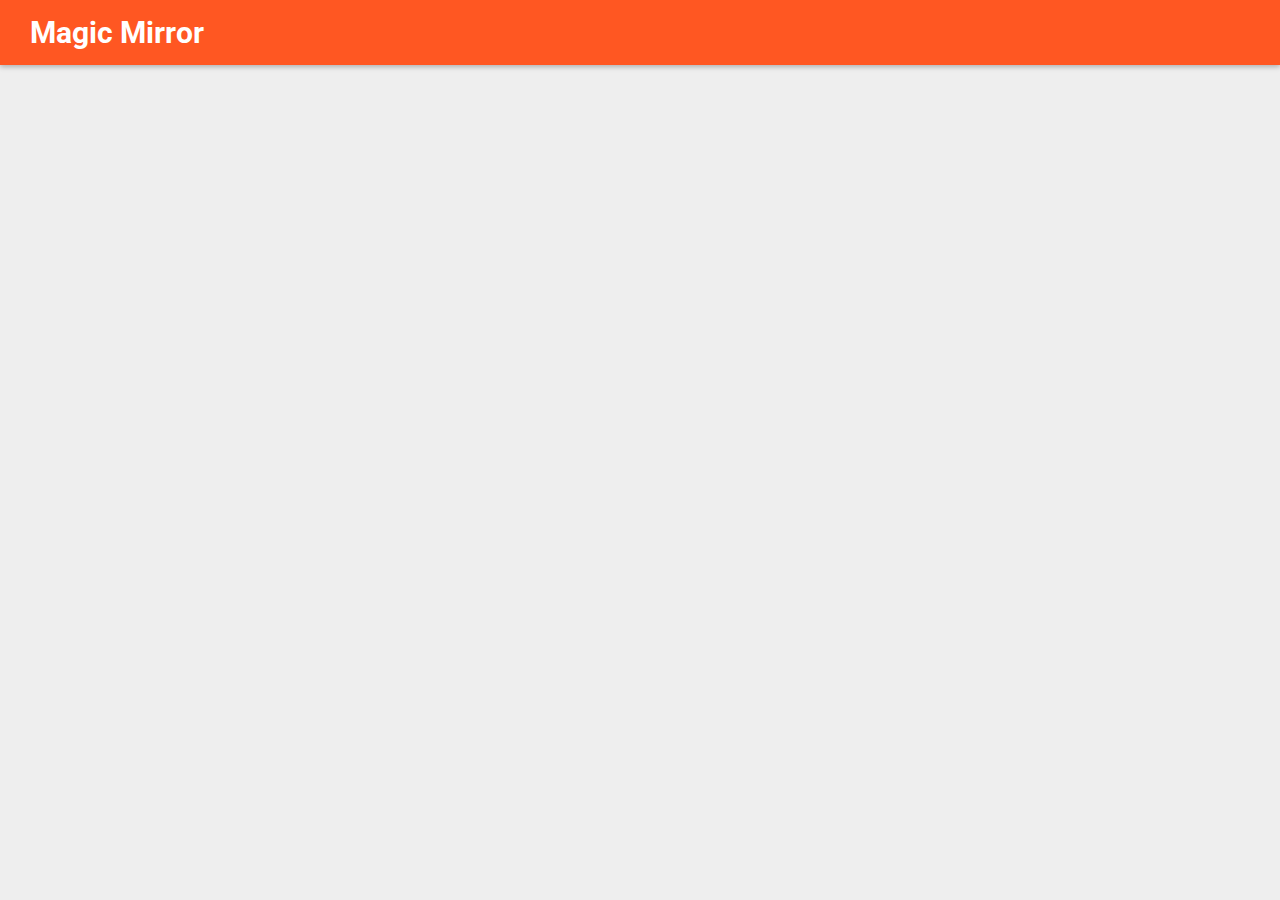
<file: index.html>
<!doctype html>

<html>
  <head>
    <title>Magic Mirror</title>
    <meta name="viewport" content="width=device-width, initial-scale=1">
    <meta name="theme-color" content="#a30000">
    <link rel="stylesheet" href="styles.css">
    <link href="https://fonts.googleapis.com/css?family=Roboto" rel="stylesheet">
    <link rel="manifest" href="/manifest.json">   
  </head>
  <body>
    <noscript>
      <h1>Use modern browser for example Chrome and enable scripting</h1>
    </noscript>
    <custom-header></custom-header>
    <magic-mirror></magic-mirror>
    
    <script src='custom-header.js'></script>
    <script src='magic-mirror.js'></script>
    <script>
      if ('serviceWorker' in navigator) {
        window.addEventListener('load', function() {
          navigator.serviceWorker.register('/sw.js').then(function(registration) {
            // Registration was successful
            console.log('ServiceWorker registration successful with scope: ', registration.scope);
          }, function(err) {
            // registration failed :(
            console.log('ServiceWorker registration failed: ', err);
          });
        });
      }
    </script>
  </body>
</html>
</file>
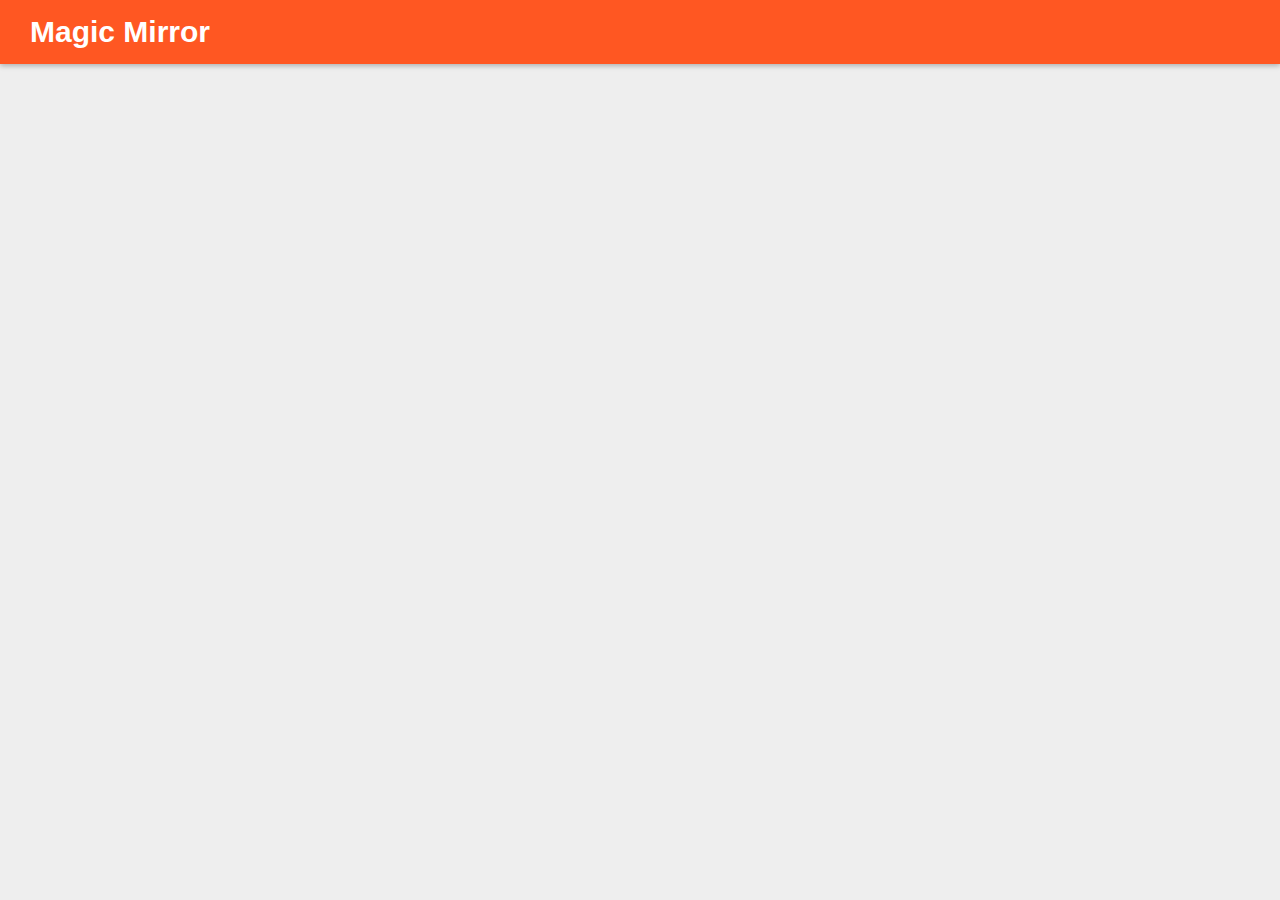
<file: public/index.html>
<!doctype html>

<html>
  <head>
    <meta name="viewport" content="width=device-width, initial-scale=1">
    <meta name="theme-color" content="#a30000">
    <link rel="stylesheet" href="styles.css">
    <link href="https://fonts.googleapis.com/css?family=Roboto" rel="stylesheet">
    <link rel="manifest" href="/manifest.json">   
  </head>
  <body>
    <noscript>
      <h1>Use modern browser for example Chrome and enable scripting</h1>
    </noscript>
    <custom-header></custom-header>
    <magic-mirror></magic-mirror>
    
    <script src='custom-header.js'></script>
    <script src='magic-mirror.js'></script>
    <script>
      if ('serviceWorker' in navigator) {
        window.addEventListener('load', function() {
          navigator.serviceWorker.register('/sw.js').then(function(registration) {
            // Registration was successful
            console.log('ServiceWorker registration successful with scope: ', registration.scope);
          }, function(err) {
            // registration failed :(
            console.log('ServiceWorker registration failed: ', err);
          });
        });
      }
    </script>
  </body>
</html>
</file>
<file: styles.css>
body {
  margin: 0px;
  background-color: #EEEEEE;
}
</file>
<file: public/styles.css>
body {
  margin: 0px;
  background-color: #EEEEEE;
}
</file>
